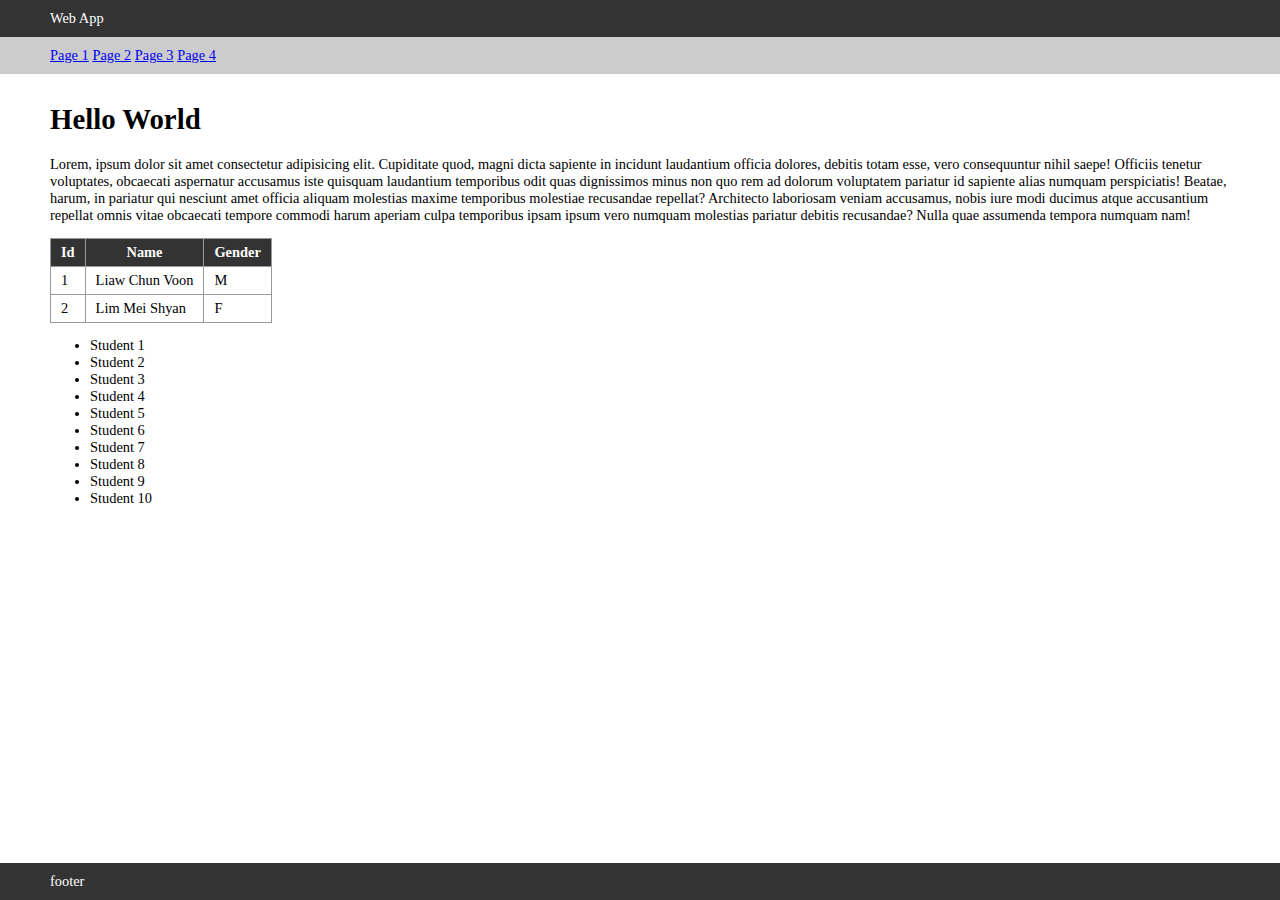
<file: index.html>
<!DOCTYPE html>
<html lang="en">

<head>
    <meta charset="UTF-8">
    <meta name="viewport" content="width=device-width, initial-scale=1.0">
    <title>Document</title>
    <link rel="stylesheet" href="css/app.css">
</head>

<body>
    <header>
        Web App
    </header>

    <nav>
        <a href="page1.html">Page 1</a>
        <a href=".">Page 2</a>
        <a href=".">Page 3</a>
        <a href=".">Page 4</a>
    </nav>

    <main>
        <h1>Hello World</h1>
        <p>
            Lorem, ipsum dolor sit amet consectetur adipisicing elit. Cupiditate quod, magni dicta sapiente in incidunt
            laudantium officia dolores, debitis totam esse, vero consequuntur nihil saepe! Officiis tenetur voluptates,
            obcaecati aspernatur accusamus iste quisquam laudantium temporibus odit quas dignissimos minus non quo rem
            ad dolorum voluptatem pariatur id sapiente alias numquam perspiciatis! Beatae, harum, in pariatur qui
            nesciunt amet officia aliquam molestias maxime temporibus molestiae recusandae repellat? Architecto
            laboriosam veniam accusamus, nobis iure modi ducimus atque accusantium repellat omnis vitae obcaecati
            tempore commodi harum aperiam culpa temporibus ipsam ipsum vero numquam molestias pariatur debitis
            recusandae? Nulla quae assumenda tempora numquam nam!
        </p>
        <table class="tb">
            <tr>
                <th>Id</th>
                <th>Name</th>
                <th>Gender</th>
            </tr>
            <tr>
                <td>1</td>
                <td>Liaw Chun Voon</td>
                <td>M</td>
            </tr>
            <tr>
                <td>2</td>
                <td>Lim Mei Shyan</td>
                <td>F</td>
            </tr>
        </table>
        <ul>
            <li>Student 1</li>
            <li>Student 2</li>
            <li>Student 3</li>
            <li>Student 4</li>
            <li>Student 5</li>
            <li>Student 6</li>
            <li>Student 7</li>
            <li>Student 8</li>
            <li>Student 9</li>
            <li>Student 10</li>
        </ul>
    </main>

    <footer>
        footer
    </footer>

    <script src="js/app.js"></script>
</body>

</html>
</file>
<file: css/app.css>
body {
    margin: 0;
    height: 100vh;
    display: flex;
    flex-direction: column;
    font: 0.9em calibri;
}

header, nav, main, footer {
    padding: 10px 50px;
}

header, footer {
    background-color: #333;
    color: #fff;
}

nav {
    background-color: #ccc;
}

main {
    flex: 1 1 auto;
}

.tb {
    border-collapse: collapse;
}

.tb th, .tb td {
    border: 1px solid #999;
    padding: 5px 10px;
}

.tb th {
    background-color: #333;
    color: #fff;
}
</file>
